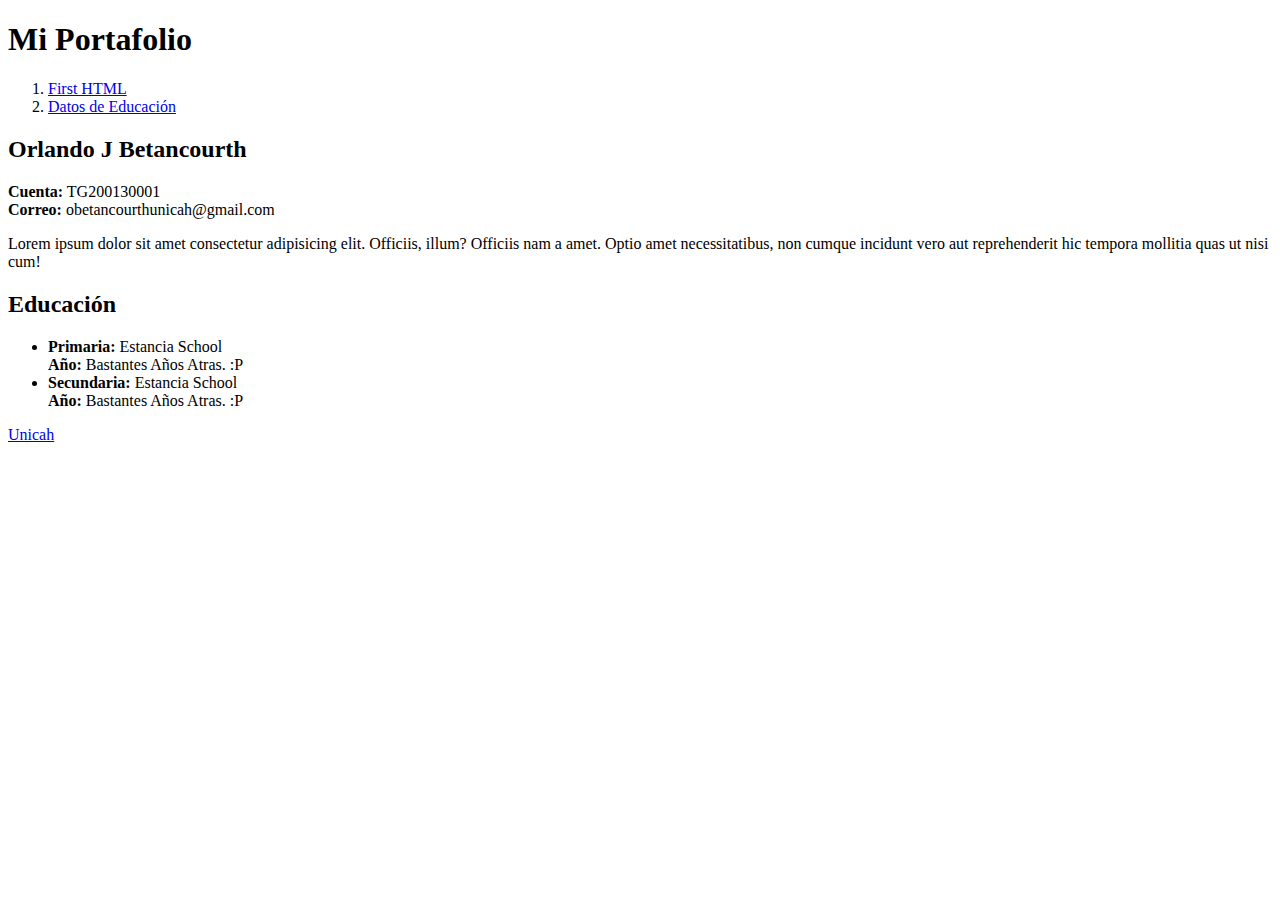
<file: index.html>
<!DOCTYPE html>
<html>
<head>
    <meta charset="utf-8">
    <title>Mi Portafolio</title>
</head>
<body>
    <h1>Mi Portafolio</h1>
    <ol>
        <li>
            <a href="firstHtml.html">First HTML</a>
        </li>
        <li>
            <a href="#educacion">Datos de Educación</a>
        </li>
    </ol>

    <h2>Orlando J Betancourth</h2>
    <p>
        <strong>Cuenta:</strong> TG200130001 <br/>
        <strong>Correo:</strong> obetancourthunicah@gmail.com <br/>
    </p>
    <p>
        Lorem ipsum dolor sit amet consectetur adipisicing elit. Officiis, illum? Officiis nam a amet. Optio amet necessitatibus, non cumque incidunt vero aut reprehenderit hic tempora mollitia quas ut nisi cum!
    </p>
    <h2 id="educacion">Educación</h2>
    <ul>
        <li>
            <strong>Primaria:</strong> Estancia School <br/>
            <strong>Año:</strong> Bastantes Años Atras. :P
        </li>
        <li>
            <strong>Secundaria:</strong> Estancia School <br/>
            <strong>Año:</strong> Bastantes Años Atras. :P
        </li>
    </ul>
    <a href="https://www.unicah.edu/" target="_blank"> Unicah </a>
</body>
</html>
</file>
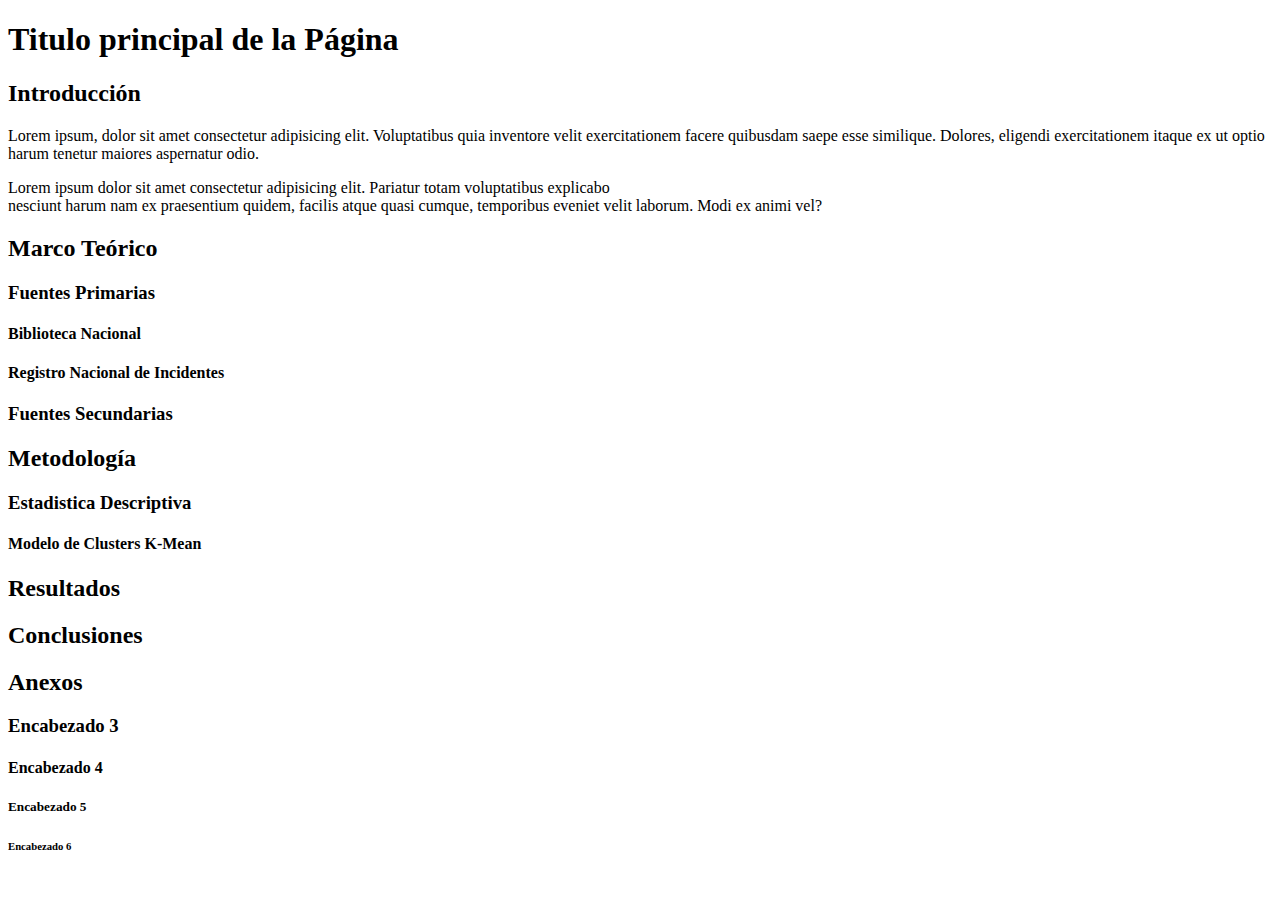
<file: firstHtml.html>
<!DOCTYPE html>
<html>
    <head>
        <title>Primer Documento</title>
        <meta charset="utf-8"/>
    </head>
    <body>
        <h1>Titulo principal de la Página</h1>
        <h2>Introducción</h2>

        <p>
        Lorem ipsum, dolor sit amet consectetur adipisicing elit. Voluptatibus quia inventore velit exercitationem facere quibusdam saepe esse similique. Dolores, eligendi exercitationem itaque ex ut optio harum tenetur maiores aspernatur odio.
        </p>
        <p>
        Lorem ipsum dolor sit amet consectetur adipisicing elit.
        Pariatur totam voluptatibus explicabo <br/> nesciunt harum
        nam ex praesentium quidem, facilis atque quasi cumque,
        temporibus eveniet velit laborum. Modi ex animi
        vel?
        </p>
        <h2>Marco Teórico</h2>
            <h3>Fuentes Primarias</h3>
                <h4>Biblioteca Nacional</h4>
                <h4>Registro Nacional de Incidentes</h4>
            <h3>Fuentes Secundarias</h3>
        <h2>Metodología</h2>
            <h3>Estadistica Descriptiva</h3>
                <h4>Modelo de Clusters K-Mean</h4>
        <h2>Resultados</h2>
        <h2>Conclusiones</h2>
        <h2>Anexos</h2>



        <h3>Encabezado 3</h3>
        <h4>Encabezado 4</h4>
        <h5>Encabezado 5</h5>
        <h6>Encabezado 6</h6>
    </body>
</html>
</file>
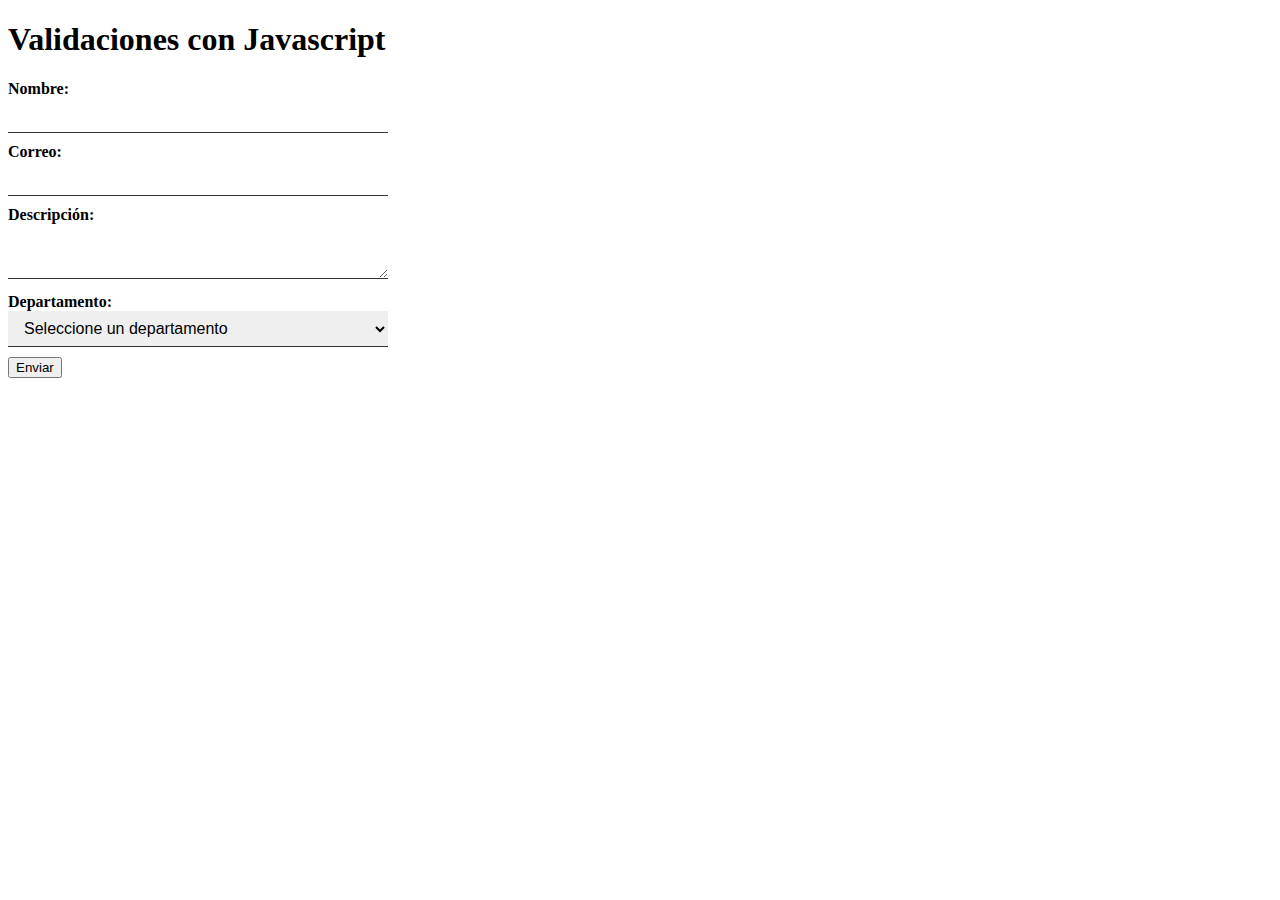
<file: introJavascript.html>
<!DOCTYPE html>
<html>
<head>
    <meta charset="UTF-8">
    <meta name="viewport" content="width=device-width, initial-scale=1.0">
    <title>Intro a Javascript</title>
    <script src="js/primerjs.js"></script>
    <style>
        * {
            box-sizing: border-box;
        }
        .noError {
            display: none;
        }
        
        .error{
            display: block;
            color: red;
            font-size: 0.7rem;
        }
        label {
            display: block;
            font-weight: bold;
        }
        input, textarea, select{
            margin-bottom: 10px;
            padding: 0.5rem 0.75rem;
            font-size: 1rem;
            border: none;
            border-bottom: 1px solid #333;
            width:100%;
            max-width: 380px;
        }
        input.error, textarea.error, select.error {
            border-bottom: 1px solid red;
        }
        
    </style>
</head>
<body>
    <h1>Validaciones con Javascript</h1>
    <form id="formulario" action="introJavascript.html" method="get" novalidate>
        <!--
        Form with inputs error
        nombre text
        correo email
        descripcion textarea
        departamento select con NS

        -->
        <label for="nombre">Nombre:</label>
        <input type="text" id="nombre" name="nombre" required>
        <div class="noError" id="errorNombre">Error en el nombre</div>
        <br>
        <label for="correo">Correo:</label>
        <input type="email" id="correo" name="correo" required>
        <div class="noError" id="errorCorreo">Error en el correo</div>
        <br>
        <label for="descripcion">Descripción:</label>
        <textarea id="descripcion" name="descripcion" required></textarea>
        <div class="noError" id="errorDescripcion">Error en la descripción</div>
        <br>
        <label for="departamento">Departamento:</label>
        <select id="departamento" name="departamento" required>
            <option value="">Seleccione un departamento</option>
            <option value="1">Sistemas</option>
            <option value="2">Ventas</option>
            <option value="3">Recursos Humanos</option>
        </select>
        <div class="noError" id="errorDepartamento">Error en el departamento</div>
        <br>
        <button type="submit" id="btnEnviar" >Enviar</button>
    </form>
</body>
</html>
</file>
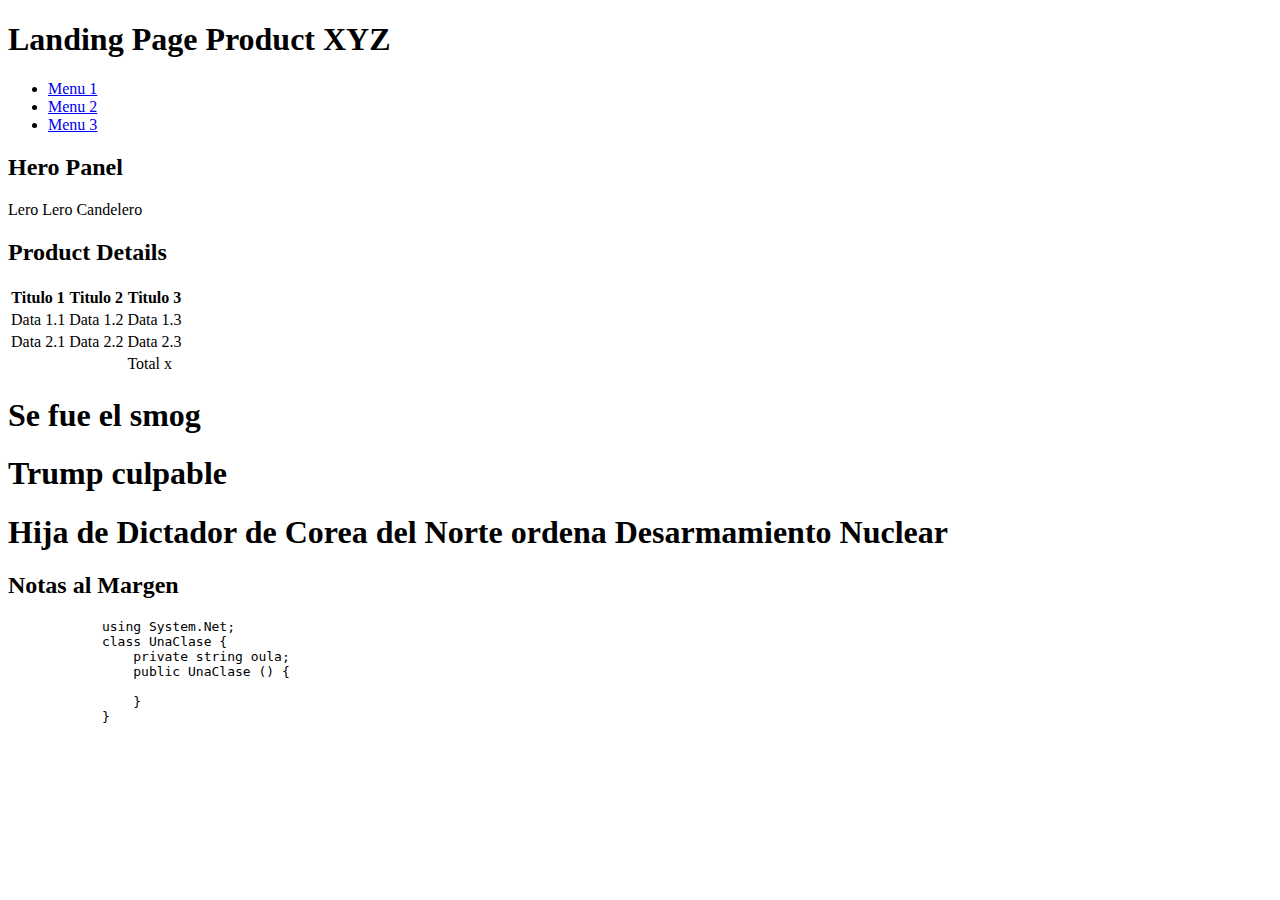
<file: semantichtml.html>
<!DOCTYPE html>
<html>
<head>
    <meta charset="utf-8">
    <meta name="viewport" content="width=device-width, initial-scale=1.0">
    <title>Contenedores Semanticos</title>
</head>
<body>
    <header>
        <h1>Landing Page Product XYZ</h1>
        <nav>
            <ul>
                <li><a href="#">Menu 1</a></li>
                <li><a href="#">Menu 2</a></li>
                <li><a href="#">Menu 3</a></li>
            </ul>
        </nav>
    </header>
    <main>
        <section>
            <h2>Hero Panel</h2>
            <div>Lero Lero Candelero</div>
        </section>
        <section>
            <h2>Product Details</h2>
            <table>
                <thead>
                    <tr>
                        <th>Titulo 1</th>
                        <th>Titulo 2</th>
                        <th>Titulo 3</th>
                    </tr>
                </thead>
                <tbody>
                    <tr>
                        <td>Data 1.1 </td>
                        <td>Data 1.2 </td>
                        <td>Data 1.3 </td>
                    </tr>
                    <tr>
                        <td>Data 2.1 </td>
                        <td>Data 2.2 </td>
                        <td>Data 2.3 </td>
                    </tr>
                </tbody>
                <tfoot>
                    <tr>
                        <td colspan="2"></td>
                        <td>Total x</td>
                    </tr>
                </tfoot>
            </table>
        </section>
        <article>
            <h1>Se fue el smog</h1>
        </article>
        <article>
            <h1>Trump culpable</h1>
        </article>
        <article>
            <h1>Hija de Dictador de Corea del Norte ordena Desarmamiento Nuclear</h1>
        </article>
        <aside>
            <h2>Notas al Margen</h2>
        </aside>
        <pre>
            using System.Net;
            class UnaClase {
                private string oula;
                public UnaClase () {
                    
                }
            }
        </pre>
    </main>
    <footer>

    </footer>
</body>
</html>
</file>
